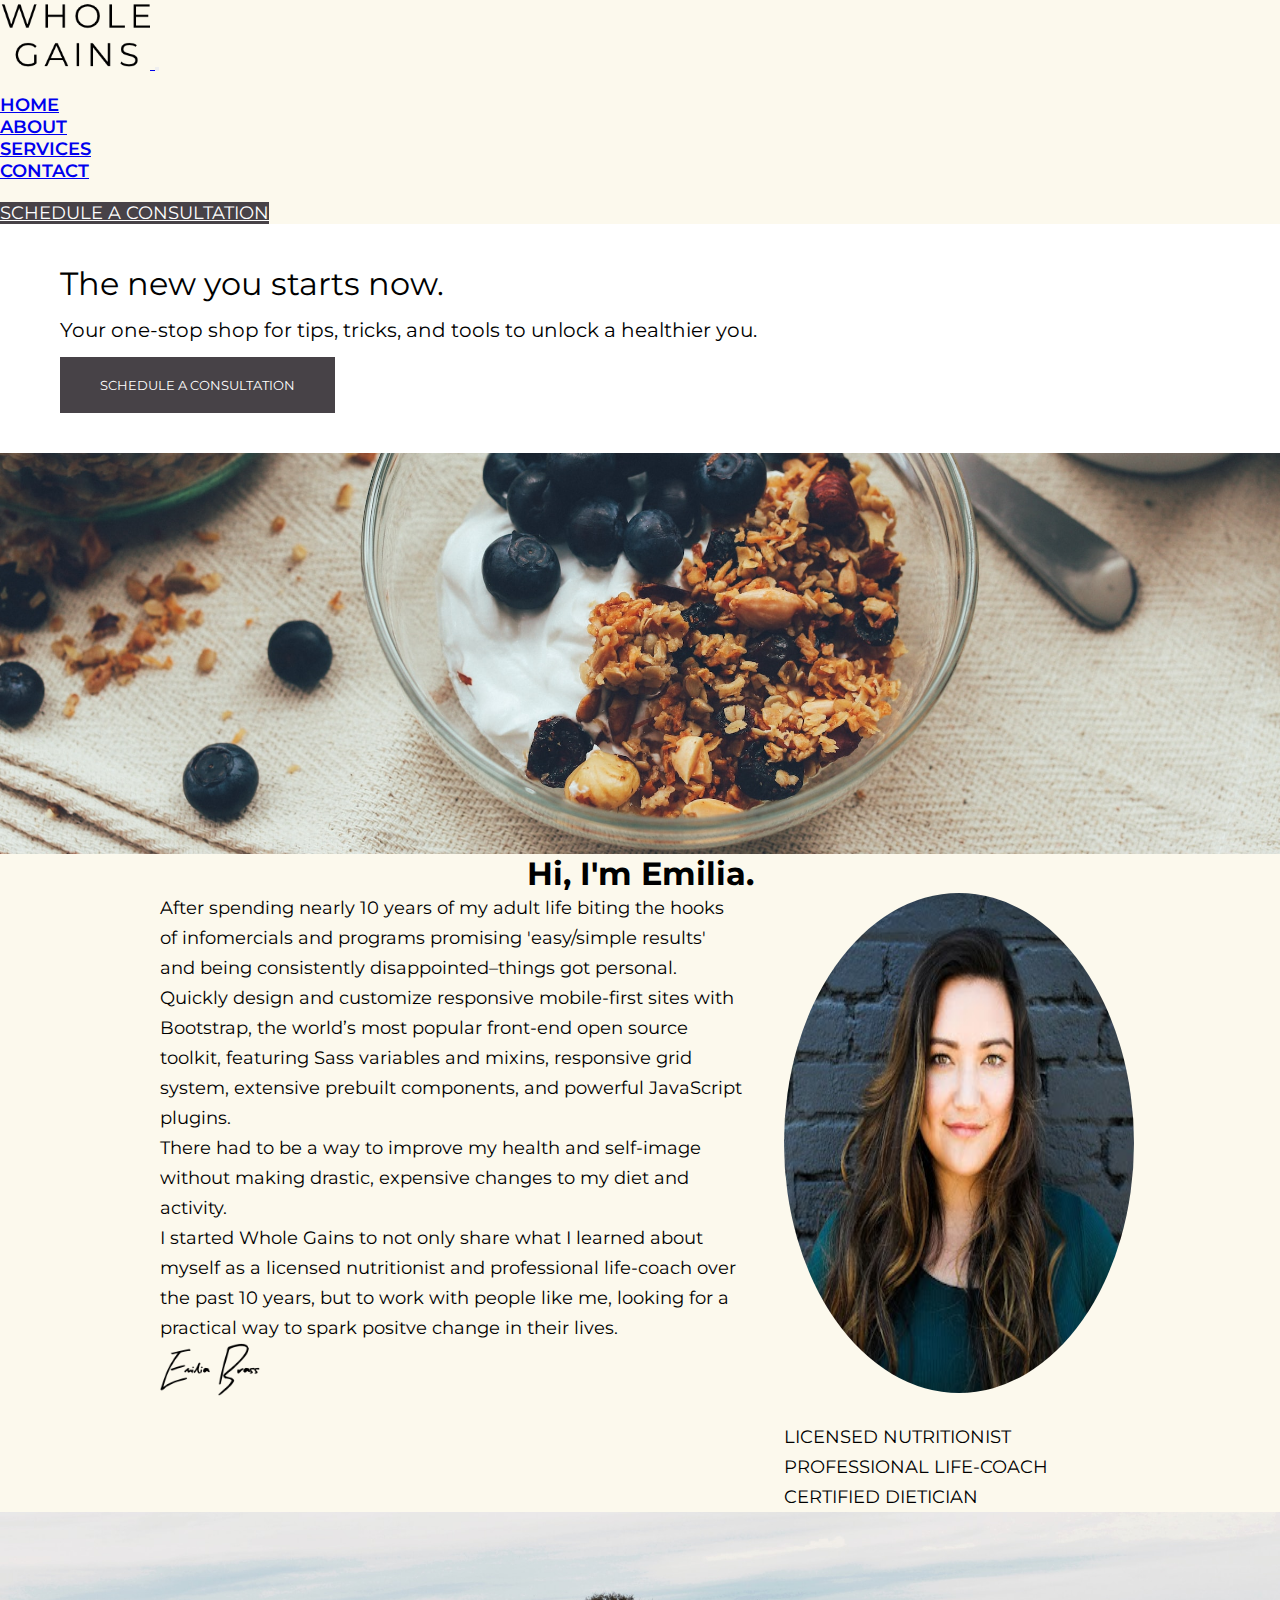
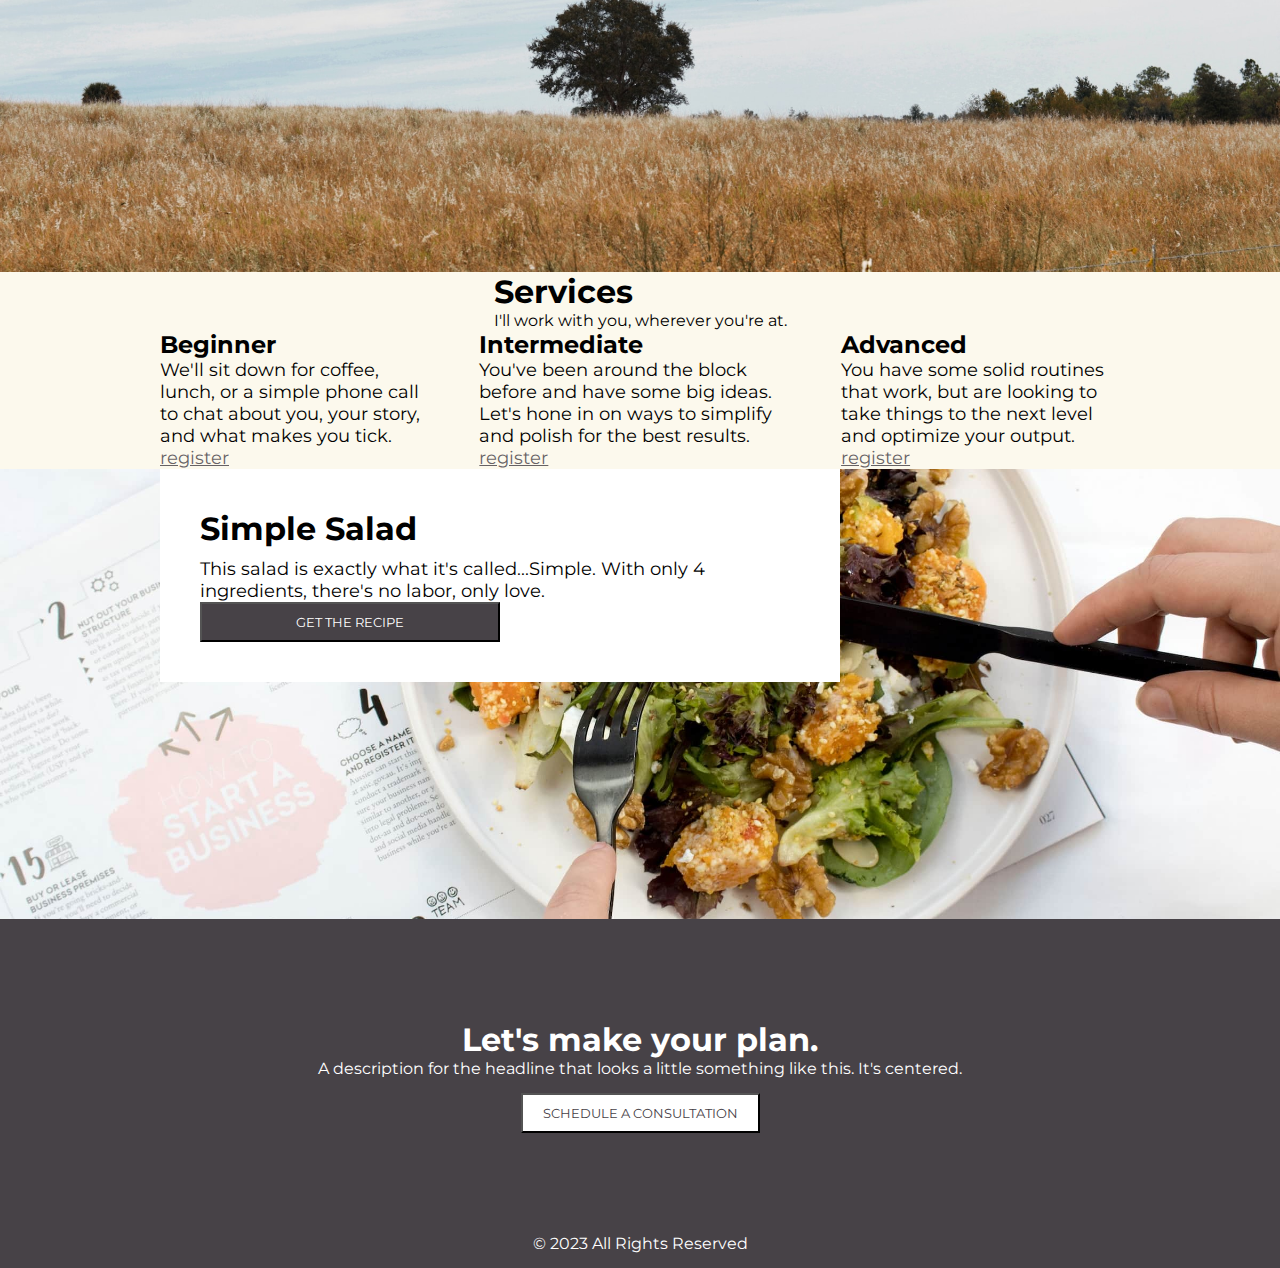
<file: index.html>
<!DOCTYPE html>
<html lang="en">

<head>
    <meta charset="UTF-8">
    <meta http-equiv="X-UA-Compatible" content="IE=edge">
    <meta name="viewport" content="width=device-width, initial-scale=1.0">
    <title>Whole Gains</title>
    <link rel="stylesheet" href="style.css">
    <link href="https://cdn.jsdelivr.net/npm/bootstrap@5.3.0/dist/css/bootstrap.min.css" rel="stylesheet" integrity="sha384-9ndCyUaIbzAi2FUVXJi0CjmCapSmO7SnpJef0486qhLnuZ2cdeRhO02iuK6FUUVM" crossorigin="anonymous">
</head>

<body>
    <!-- <div class="nav"> -->
    <!-- <nav>
            <div class="logo">
                <h1>WHOLE GAINS</h1>
            </div>
            <div class="links">
                <li>home</li>
            </div>

        </nav> -->

    <!-- <nav class="navbar navbar-expand-lg">
        <div class="nav-order container-fluid py-4">
            <div class="logo text-center">
                <a class="" href="#">WHOLE</a>
                <br>
                <a class="" href="#">GAINS</a>
            </div>
            <br>
            <button class="navbar-toggler" type="button" data-bs-toggle="collapse" data-bs-target="#navbarNav" aria-controls="navbarNav" aria-expanded="false" aria-label="Toggle navigation">
                <span class="navbar-toggler-icon"></span>
            </button>
            <div class="collapse navbar-collapse" id="navbarNav">
                <ul class="navbar-nav">
                    <li class="nav-item px-2">
                        <a class="nav-link active" aria-current="page" href="#">HOME</a>
                    </li>
                    <li class="nav-item px-2">
                        <a class="nav-link" href="#">ABOUT</a>
                    </li>
                    <li class="nav-item px-2">
                        <a class="nav-link" href="#">SERVICES</a>
                    </li>
                    <li class="nav-item px-2">
                        <a class="nav-link" href="#">CONTACT</a>
                    </li>
                    <button class="mx-2">SCHEDULE A CONSULTATION</button>
                </ul>
            </div>
        </div>
    </nav> -->
    <!-- ============================================ -->
    <!-- ================= NAVBAR =================== -->
    <!-- ============================================ -->
    <nav class="navbar navbar-expand-lg  py-4">
        <div class="container-fluid">
            <a class="navbar-brand" href="#">
                <img src="img/logo.png" alt="">
            </a>
            <button class="navbar-toggler" type="button" data-bs-toggle="collapse" data-bs-target="#navbarSupportedContent" aria-controls="navbarSupportedContent" aria-expanded="false" aria-label="Toggle navigation">
                <span class="navbar-toggler-icon"></span>
            </button>
            <div class="collapse navbar-collapse" id="navbarSupportedContent">
                <ul class="navbar-nav mx-auto me-auto mb-2 mb-lg-0">
                    <li class="nav-item px-2">
                        <a class="nav-link active" aria-current="page" href="#">HOME</a>
                    </li>
                    <li class="nav-item px-2">
                        <a class="nav-link" href="#">ABOUT</a>
                    </li>
                    <li class="nav-item px-2">
                        <a class="nav-link" href="#">SERVICES</a>
                    </li>
                    <li class="nav-item px-2">
                        <a class="nav-link" href="#">CONTACT</a>
                    </li>
                </ul>
                <ul class="navbar-nav mx-auto me-auto mb-2 mb-lg-0">
                    <li class="nav-but">
                        <a href="#" class="btn btn-dark">SCHEDULE A CONSULTATION</a>
                    </li>
                </ul>
            </div>
        </div>
    </nav>

    <!-- ============================================ -->
    <!-- =============== LANDING HERO =============== -->
    <!-- ============================================ -->
    <div class=" container-fluid hero-landing hero d-flex justify-content-center align-items-center">
        <div class="hero-landing-text text-center">
            <h1>The new you starts now.</h1>
            <p>Your one-stop shop for tips, tricks, and tools to unlock a healthier you.</p>
            <button class="btn">SCHEDULE A CONSULTATION</button>
        </div>
    </div>


    <div class="container-fluid  px-4 py-5 about">
        <div class="hero-header pt-5">
            <h1 class="text-center">Hi, I'm Emilia.</h1>
        </div>
        <div class="about-text py-5">
            <div class=" column-1">
                <p>After spending nearly 10 years of my adult life biting the hooks of infomercials and programs promising 'easy/simple results' and being consistently disappointed–things got personal.</p>
                <p class="">Quickly design and customize responsive mobile-first sites with Bootstrap, the world’s most popular front-end open source toolkit, featuring Sass variables and mixins, responsive grid system, extensive prebuilt components, and powerful JavaScript plugins.</p>
                <p>There had to be a way to improve my health and self-image without making drastic, expensive changes to my diet and activity.</p>
                <p>I started Whole Gains to not only share what I learned about myself as a licensed nutritionist and professional life-coach over the past 10 years, but to work with people like me, looking for a practical way to spark positve change in their lives.</p>
                <img src="img/name.png" alt="" class="signature pt-4">
            </div>
            <div class=" column-2">
                <img src="img/portrait.jpg" class="d-block mx-lg-auto img-fluid portrait" alt="Bootstrap Themes" width="700" height="500" loading="lazy">
                <div class="certifications text-center">
                    <p>LICENSED NUTRITIONIST</p>
                    <p>PROFESSIONAL LIFE-COACH</p>
                    <p>CERTIFIED DIETICIAN</p>
                </div>
            </div>
        </div>
    </div>

    <!-- ============================================ -->
    <!-- =============== IMAGE HERO ================= -->
    <!-- ============================================ -->
    <div class="hero-img landing-3">
    </div>

    <!-- ============================================ -->
    <!-- ================= SERVICES ================= -->
    <!-- ============================================ -->
    <div class="container-fluid  px-4 py-5 services">
        <div class="hero-header pt-5">
            <h1 class="text-center">Services</h1>
            <p class="text-center">I'll work with you, wherever you're at.</p>
        </div>
        <div class="service-list py-5 d-flex align-items-center justify-content-center">
            <div class="service-item">
                <h2>Beginner</h2>
                <p>We'll sit down for coffee, lunch, or a simple phone call to chat about you, your story, and what makes you tick.</p>
                <a href="">register</a>
            </div>
            <div class="service-item">
                <h2>Intermediate</h2>
                <p>You've been around the block before and have some big ideas. Let's hone in on ways to simplify and polish for the best results.</p>
                <a href="">register</a>
            </div>
            <div class="service-item">
                <h2>Advanced</h2>
                <p>You have some solid routines that work, but are looking to take things to the next level and optimize your output.</p>
                <a href="">register</a>
            </div>
        </div>
    </div>

    <!-- ============================================ -->
    <!-- ================ DEMO RECIPE =============== -->
    <!-- ============================================ -->
    <div class="container-fluid demo-recipe hero d-flex  align-items-center">
        <div class="demo-recipe-box">
            <div class="demo-recipe-text">
                <h1>Simple Salad</h1>
                <p>This salad is exactly what it's called...Simple. With only 4 ingredients, there's no labor, only love.</p>
                <button class="btn">GET THE RECIPE</button>
            </div>
            <div class=""></div>
        </div>
    </div>

    <!-- ============================================ -->
    <!-- ================== FOOTER ================== -->
    <!-- ============================================ -->
    <div class="container-fluid footer hero d-flex-column">
        <div class="footer-text">
            <h1>Let's make your plan.</h1>
            <p>A description for the headline that looks a little something like this. It's centered.</p>
            <button class="btn">SCHEDULE A CONSULTATION</button>
        </div>
        <div>
            <p>© 2023 All Rights Reserved</p>
        </div>
    </div>

</body>

<script src="https://cdn.jsdelivr.net/npm/bootstrap@5.3.0/dist/js/bootstrap.bundle.min.js" integrity="sha384-geWF76RCwLtnZ8qwWowPQNguL3RmwHVBC9FhGdlKrxdiJJigb/j/68SIy3Te4Bkz" crossorigin="anonymous"></script>

</html>
</file>
<file: style.css>
@import url('https://fonts.googleapis.com/css2?family=Montserrat:wght@100;200;300;400;500;600;700;800;900&display=swap');

* {
    /* background-color: #FCF9ED; */
    padding: 0;
    margin: 0;
    font-family: 'Montserrat', sans-serif;
}

body {}

/* .modal-footer .btn {
    background-color: green !important;
} */

nav {
    background-color: #FCF9ED;
}

.navbar-brand img {
    width: 150px;
}

.navbar .container-fluid {
    flex-direction: column;
}

.navbar button {
    width: auto;
}

.navbar-nav {
    /* background-color: orange; */
    padding-top: 20px;
}

.nav-but .btn,
.modal-footer .btn {
    border-radius: 0;
    background-color: #474247 !important;
    color: white;
}

.nav-but .btn:hover,
.modal-footer .btn:hover {
    border-radius: 0;
    background-color: black !Important;
    color: white;
}

.nav-link {
    position: relative;
}

.nav-link::after {
    opacity: 0;
    transition: all 0.2s;
    content: '';
    height: 2px;
    width: 100%;
    background-color: #474247;
    position: absolute;
    bottom: 0;
    left: 0;
}

.nav-link:hover::after {
    opacity: 1;
}

.nav-item {
    font-weight: 600;
}





/* ======================== */

.hero-img {
    height: 40vh;
}

.hero-landing {
    background-image: url("img/granola.jpg");
    background-position: center;
    background-size: cover;
    height: 70vh;
}

.hero-landing-text {
    padding: 40px 60px;
    background-color: white;
}

.hero-landing-text h1 {
    padding-bottom: 15px;
    font-weight: 400;
}

.hero-landing-text p {
    padding-bottom: 15px;
    font-size: 20px;
}

.hero-landing-text button {
    background-color: #474247;
    color: white;
    border: none;
    padding: 20px 40px;
}

.hero-landing .btn {
    border-radius: 0;
    background-color: #474247;
    color: white;
}

.hero-landing .btn:hover {
    border-radius: 0;
    background-color: black !Important;
    color: white;
}

/* ==================== ABOUT */

.about {
    margin-left: auto;
    margin-right: auto;
    display: flex;
    flex-direction: column;
    justify-content: center;
    align-items: center;
    background-color: #FCF9ED;
}

.about-text {
    line-height: 30px;
    font-size: 18px;
    display: flex;
    flex-direction: row;
}

.column-1 {
    width: 65%;
    padding-right: 40px;
}

.column-2 {
    width: 35%;
}

.signature {
    width: 100px;
    border-radius: 0;
}

.portrait {
    width: 350px;
    border-radius: 50%;
}

.about .certifications {
    padding-top: 20px;
}

/* =================== */

.landing-3 {
    background-image: url("img/lower.jpg");
    background-position: center;
    background-size: cover;
}

/* ================== SERVICES */

.services {
    background-color: #FCF9ED;
    margin-left: auto;
    margin-right: auto;
    display: flex;
    flex-direction: column;
    justify-content: center;
    align-items: center;
}

.service-list {
    display: inline-flex;
    flex-direction: row;
    gap: 50px;
}

.service-item {
    gap: 20px;
}

.service-list p,
a {
    font-size: 18px;
}

.service-list a {
    color: #474247d3;
}


/* DEMO RECIPE */

.demo-recipe {
    background-image: url("img/salad-com.jpg");
    background-position: center;
    background-size: cover;
    min-height: 50vh;
}

.demo-recipe-box {
    display: flex;
    align-items: center;
    margin: auto;
}

.demo-recipe-text {
    /* width: 40%; */
    background-color: white;
    padding: 40px;
}

.demo-recipe-text p {
    padding-top: 10px;
    font-size: 18px;
}

.demo-recipe-text .btn {
    border-radius: 0;
    background-color: #474247;
    color: white;
    width: 50%;
    padding: 10px 20px;
}

.demo-recipe-text .btn:hover {
    border-radius: 0;
    background-color: black !Important;
    color: white;
}


/* FOOTER */

.footer {
    background-color: #474247;
    color: white;
    min-height: 35vh;
}

.footer-text {
    text-align: center;
    /* height: 50vh; */
    display: flex;
    flex-direction: column;
    justify-content: center;
    align-items: center;
    min-height: 35vh;
}

.footer p {
    padding-bottom: 15px;
    margin: 0;
    display: flex;
    flex-direction: column;
    justify-content: center;
    align-items: center;
}

.footer-text .btn {
    border-radius: 0;
    color: #474247;
    background-color: white;
    width: auto;
    padding: 10px 20px;
}

.footer-text .btn:hover {
    border-radius: 0;
    background-color: black !Important;
    color: white;
}

.contact-footer {
    background-color: #474247;
    color: white;
    min-height: 10vh;
    display: flex;
    align-items: center;
    justify-content: center;
}

.contact-footer p {
    padding: 0;
    margin: 0;
}



/* === */
/* === */
/* === */

.hero-img {
    height: 40vh;
}

.contact-landing {
    background-image: url("img/contactbg.jpg");
    background-position: center;
    background-size: cover;
    background-repeat: no-repeat;
    height: 80vh;
    /* background-position: 0px -200px; */
}

.contact-landing-form {
    width: 80%;
    height: 80%;
    padding: 40px 60px;
    background-color: rgb(255, 255, 255);
}

.contact-landing-form h1 {
    padding-bottom: 15px;
    font-weight: 400;
}

.contact-landing-form p {
    padding-bottom: 15px;
    font-size: 20px;
}

.contact-landing-form button {
    background-color: #474247;
    color: white;
    border: none;
    /* padding: 20px 40px; */
    width: 100%;
}

.contact-landing .btn {
    border-radius: 0;
    background-color: #474247;
    color: white;
}

.contact-landing .btn:hover {
    border-radius: 0;
    background-color: black !Important;
    color: white;
}


@media (min-width: 992px) {
    .about-text {
        width: 75vw;
    }

    .service-list {
        width: 75vw;
    }

    .demo-recipe-box {
        width: 75vw;
    }

    .demo-recipe-text {
        width: 600px;
    }

}

@media (max-width: 992px) {
    .nav-order {
        display: flex;
        flex-direction: row;
    }

    .navbar .container-fluid {
        flex-direction: row;
    }

    .nav-link::after {
        opacity: 0;
        transition: all 0.2s;
        content: '';
        height: 2px;
        width: auto;
        background-color: #474247;
        position: absolute;
        bottom: 0;
        left: 0;
    }

    .about-text {
        width: 85vw;
    }

    .about-text {
        flex-direction: column-reverse;
    }

    .column-1 {
        width: 100%;
        padding-right: 0px;
    }

    .column-2 {
        display: flex;
        flex-direction: column;
        align-items: center;
        width: 100%;
        padding-bottom: 40px;
    }

    .portrait {
        width: 300px;
        border-radius: 50%;
    }

    .service-list {
        width: 85vw;
    }

    .service-list {
        flex-direction: column;
        justify-content: center;
        align-items: center;
        gap: 50px;
    }

    .demo-recipe-box {
        flex-direction: column;
        width: 85vw;
    }

    .demo-recipe-text {
        width: 90vw;
    }

    .contact-landing {
        /* background-image: url("img/contactbg.jpg");
        background-position: center;
        background-size: cover;
        background-repeat: no-repeat; */
        height: 80vh;
        /* background-position: 0px -200px; */
    }

    .contact-landing-form {
        width: 85%;
        height: auto;
        padding: 40px 60px;
        background-color: rgb(255, 255, 255);
    }



}

@media (max-width: 575.98px) {
    .demo-recipe {
        background-image: url("img/salad-com.jpg");
        background-position: inherit;
        height: 50vh;
        /* background-color: black; */
    }

    /* .demo-recipe-text {
        width: 100vw;
        height: auto;
    } */

    .demo-recipe-text .btn {
        width: 100%;
    }

    .hero-landing .btn {
        width: 100%;
    }

    .contact-landing {
        height: 80vh;
    }

    .contact-landing-form {
        width: 100%;
        height: auto;
        padding: 25px 30px;
        background-color: rgb(255, 255, 255);
    }

    .contact-footer {
        background-color: #474247;
        color: white;
        height: auto;
        display: flex;
        align-items: center;
        justify-content: center;
    }

    .contact-footer p {
        padding: 0;
        margin: 0;
    }

}

@media (max-width: 393px) {
    .navbar-brand img {
        width: 125px;
    }

    .portrait {
        width: 250px;
        border-radius: 50%;
    }

    .demo-recipe-text {
        width: 100vw;
    }
}

@media (max-width: 332px) {
    .hero-landing-text {
        width: 100vw;
        height: auto;
        padding: 50px 20px;
        /* padding: 40px 60px; */
        background-color: white;
    }

    .demo-recipe {
        /* min-height: 55vh; */
        max-height: 100vh;
    }

    .demo-recipe-box {
        justify-content: center;
        min-height: 50vh;
    }

    .demo-recipe-text {}

    .footer {
        min-height: 50vh;
    }

    .footer-text {
        height: 50vh
    }

    .contact-landing {
        /* background-image: url("img/contactbg.jpg");
        background-position: center;
        background-size: cover;
        background-repeat: no-repeat; */
        height: 100vh;
        /* background-position: 0px -200px; */
    }

    .contact-landing-form {
        width: 100%;
        height: auto;
        padding: 20px 15px;
        background-color: rgb(255, 255, 255);
    }

}
</file>
